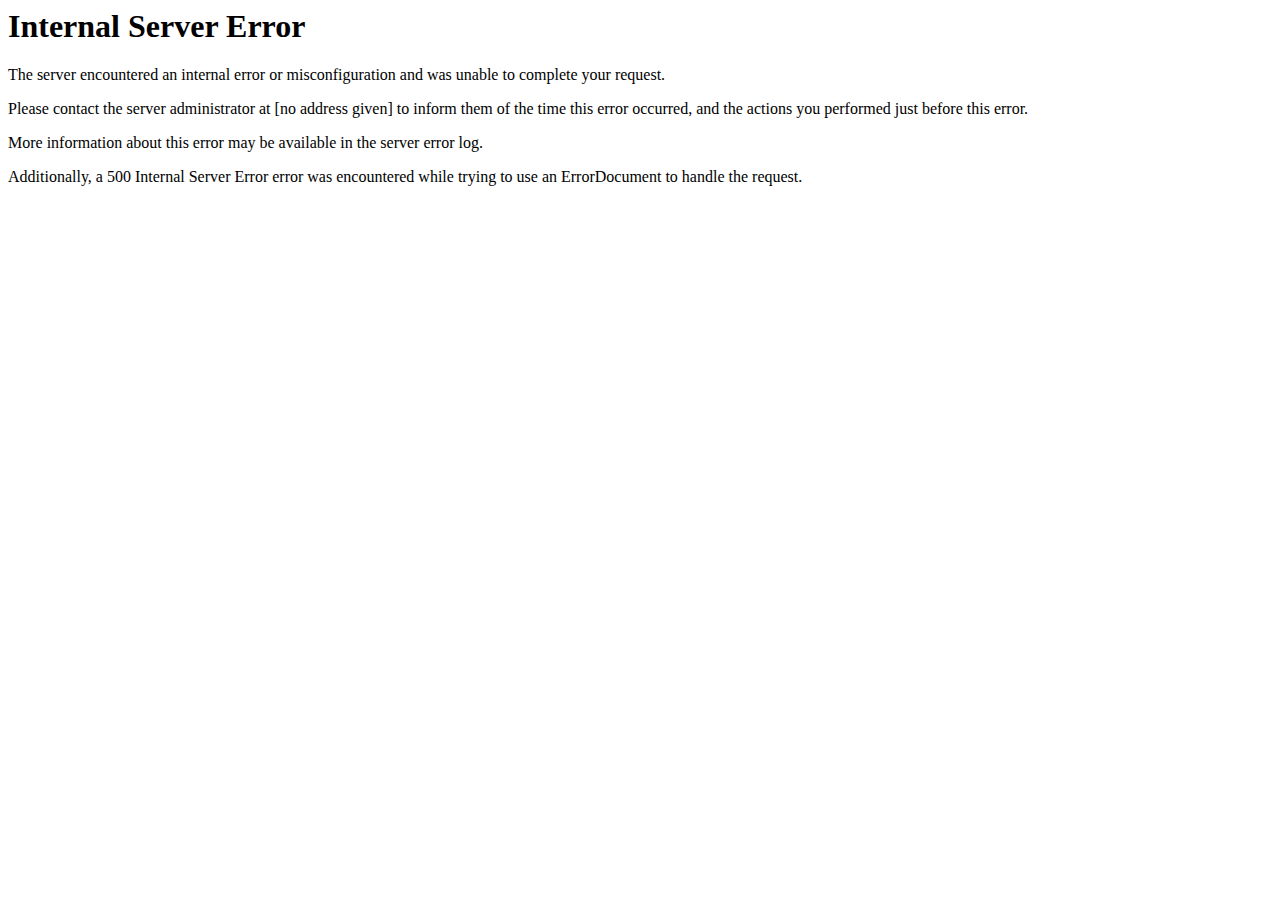
<file: static/wp-content/plugins/bdthemes-element-pack/images/backgrounds/divider-icon.html>
<!DOCTYPE HTML PUBLIC "-//IETF//DTD HTML 2.0//EN">
<html><head>
<title>500 Internal Server Error</title>
</head><body>
<h1>Internal Server Error</h1>
<p>The server encountered an internal error or
misconfiguration and was unable to complete
your request.</p>
<p>Please contact the server administrator at
[no address given] to inform them of the time this error occurred,
and the actions you performed just before this error.</p>
<p>More information about this error may be available
in the server error log.</p>
<p>Additionally, a 500 Internal Server Error
error was encountered while trying to use an ErrorDocument to handle the request.</p>
</body></html>
</file>
